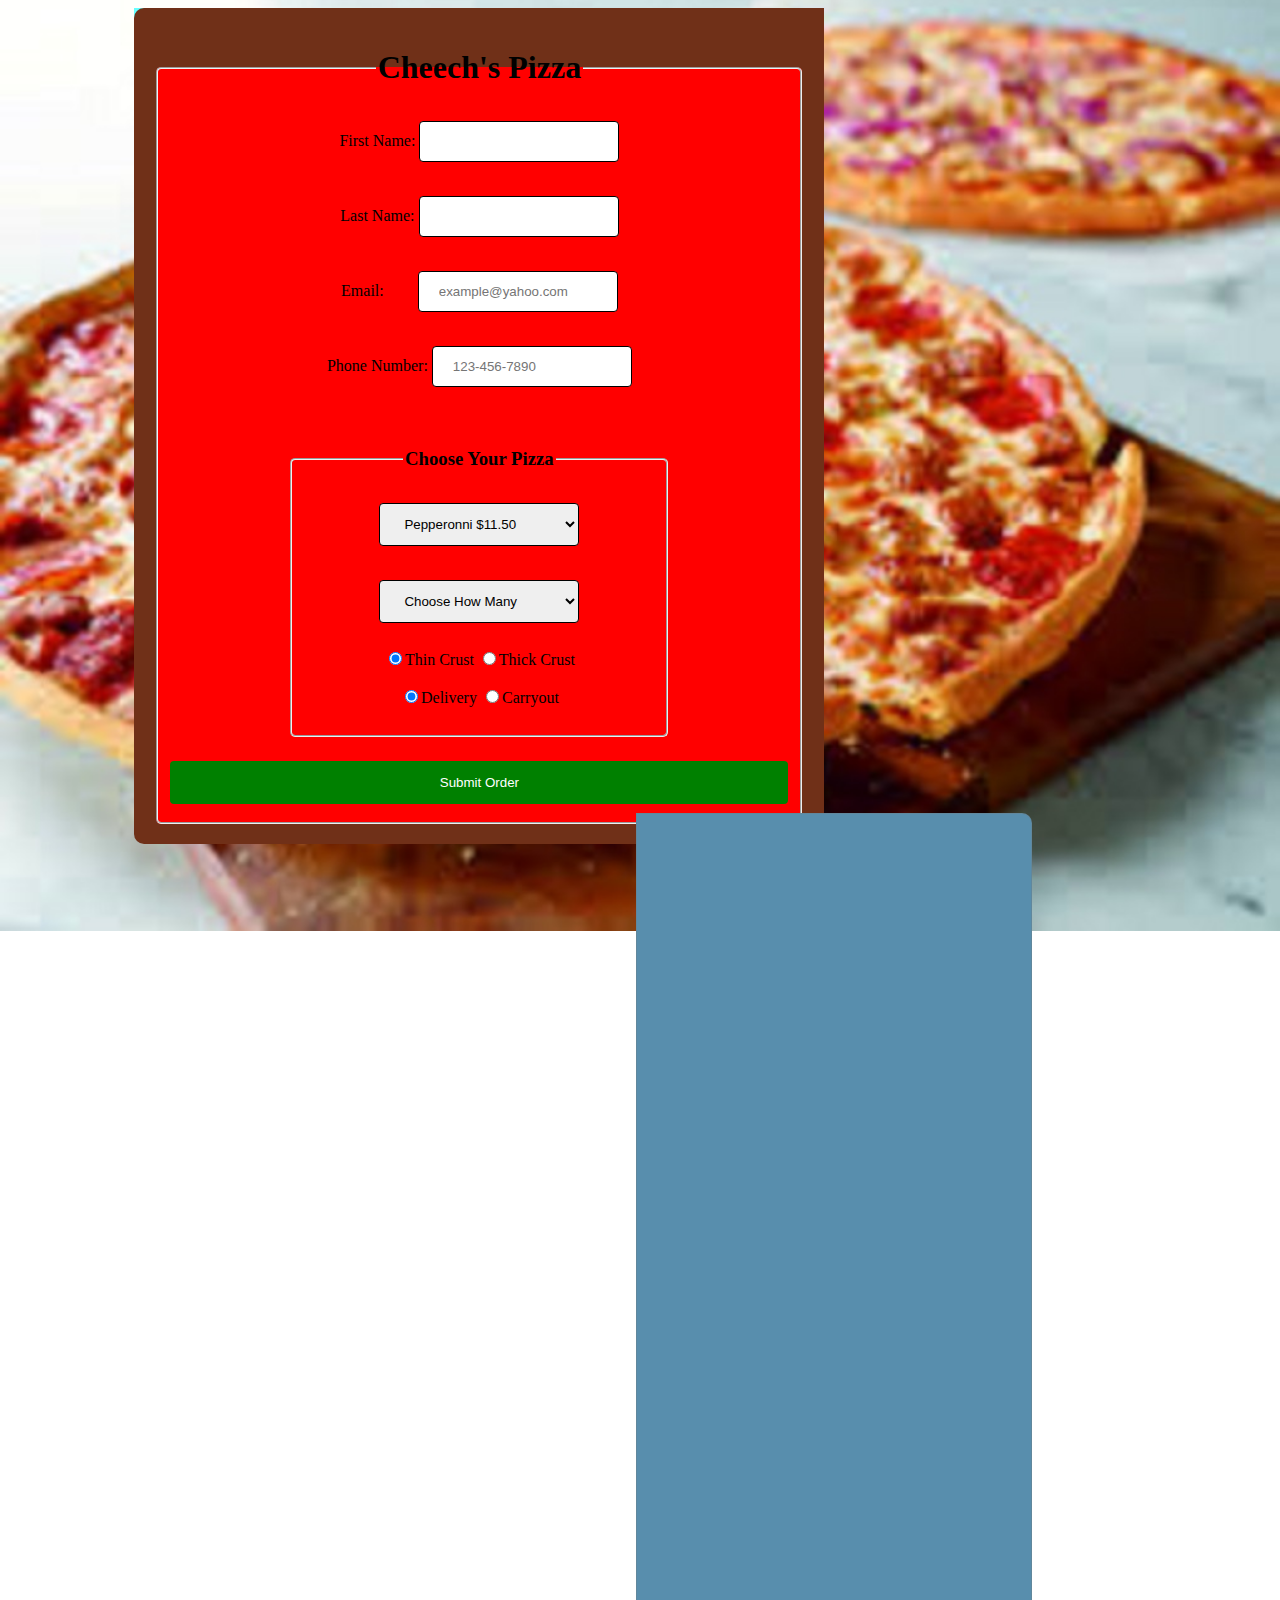
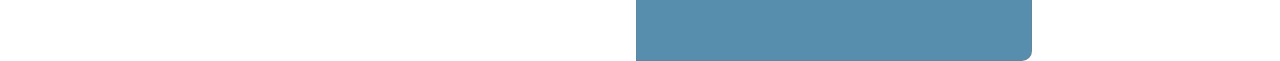
<file: index.html>
<!DOCTYPE html>
<html>
    <head>
            <meta charset="utf-8" />
            <meta http-equiv="X-UA-Compatible" content="IE=edge">
            <title>Cheech's Pizza</title>    
            <meta name="viewport" content="width=device-width, initial-scale=1">
            <link rel="stylesheet" type="text/css" media="screen" href="main.css" />
            
    </head>
    <body>  
        <div id="bg">
            <div id="wrapper">   
                <div  id="container">
                <form>
                    <fieldset id="fs1">
                        <legend><h1>Cheech's Pizza</h1></legend>
                        <label for="fname">First Name:</label> 
                        <input type="text" name="fname" id="firstName" required>
                        <br/><br/> 
                        <label for="lname">Last Name:</label>
                        <input type="text" name="lname" id="lastName">
                        <br/><br/>
                        <label for="email">Email:</label> 
                        <input type="email" name="email" id="email" placeholder="example@yahoo.com">
                        <br/><br/>
                        <label for="phone">Phone Number:</label> 
                        <input type="tel" name="phone" id="phoneNumber" placeholder="123-456-7890" required>
                        <br/><br/>                
                        <fieldset id="fs2">
                            <legend id="phone"><h3>Choose Your Pizza</h3></legend>
                            <select class="list" id="PizzaType"></select>
                            <br/><br/>
                            <select class="list" id="TotalPizzas">
                                <option value="Choose How Many">Choose How Many</option> 
                            </select>                    
                            <br/><br/>
                            <input type="radio" name="crust" value="Thin Crust" checked>Thin Crust
                            <input type="radio" name="crust" value="Thick Crust">Thick Crust
                            <br/><br/>
                            <input type="radio" name="pickupOption" value="Delivery" checked>Delivery
                            <input type="radio" name="pickupOption" value="Carryout">Carryout 
                            <br/><br/>
                        </fieldset>                    
                        <input type="button" id="submitOrder" name="submitOrder" value="Submit Order">  
                    </fieldset>                                 
                </form>                 
                </div>
                <div id="receiptCont">                
                        <textarea id="receipt" disabled></textarea>
                </div>                  
            </div>             
        </div> 
    <script src="main.js"></script>           
    </body>
</html>
</file>
<file: main.css>
html {
    /* The image used */
    background-image: url("pizza.jpg");

    /* Full height */
    height: 100%; 
    
    /* Center and scale the image nicely */
    background-position: center;
    background-repeat: no-repeat;
    background-size: cover ;
}

input[type=text], input[type=email], input[type=tel], select {
    width: 200px;
    padding: 12px 20px;
    margin: 8px 0;
    display: inline-block;
    border: 1px solid black;
    border-radius: 4px;
    box-sizing: border-box;
}

input[type=button] {
    width: 100%;
    background-color: green;
    color: white;
    padding: 14px 20px;
    margin: 8px 0;
    border: none;
    border-radius: 4px;
    cursor: pointer;
}

input[type=button]:hover {
    background-color: green;
}

legend{
    font-weight: bolder;
}

.list, #custom{
    width: 200px;
}

#wrapper{
    width: 80%;    
    margin: 0 auto;
}

#container {
    width: 650px;   
    height: 805px;
    float: left;
    background-color: #66ffff;
    float: middle;
}

form {
    width: 100%;    
    margin: 0 auto;
    border-radius: 10px 0px 0px 10px;
    background-color: rgb(112, 48, 24); ;
    padding: 20px;
}

#custom{
    margin-left: 15px;
}

#addCustom{
    width: 75px;
    background-color: blue;
}

fieldset{
    background-color: red;    
    display: block;
    border-radius: 5px;    
    text-align: center;
}

#fs2{
    width: 350px;
    display: block;
    margin: 1.0em auto;
    text-align: center;
}

#email{
    margin-left: 30px;
}

#receiptCont{    
    margin-left: 15%;
}

#receipt{
    width: 390px;
    height: 804px;
    float: right;
    background-color: rgb(88, 142, 173);
    color: white;
    margin-right: 114px;
    padding-top: 40px;
    font-size: 13pt;
    border-bottom-right-radius: 10px;
    border-top-right-radius: 10px;
    resize: none;
}
</file>
